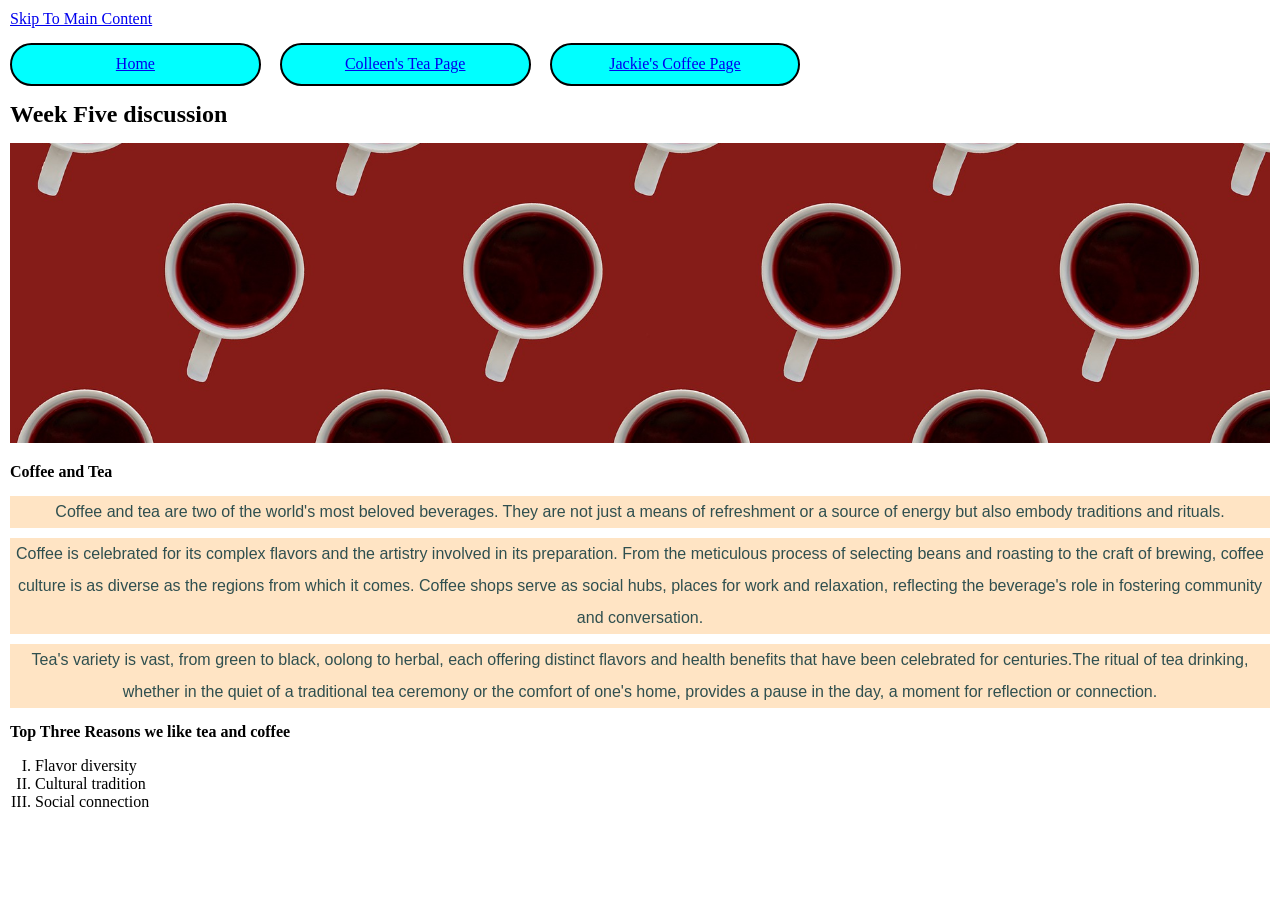
<file: index.html>
<!DOCTYPE html>
<html lang="en">
<head>
    <meta charset="UTF-8">
    <meta http-equiv="X-UA-Compatible" content="IE=edge">
    <meta name="viewport" content="width=device-width, initial-scale=1.0">
    <link rel="stylesheet" href="css/html5reset.css">
    <link rel="stylesheet" href="css/student1.css">
    <!-- <link rel="stylesheet" href="css/student2.css"> -->
    <title>Week Five Discussion</title>
</head>
<body>
    <a href="#main">Skip To Main Content</a>

    <header>
        <nav>
            <ul>
                <li><a href = "index.html">Home</a></li>
                <li><a href="colleen.html">Colleen's Tea Page</a></li>
                <li><a href="jackie.html">Jackie's Coffee Page</a></li>
            </ul>
        </nav>
        <h1>Week Five discussion</h1>
        <img src = "images/cover_image.jpg" width="800" alt = "">
    </header>

    <main>
        <h2>Coffee and Tea</h2>
        <p>Coffee and tea are two of the world's most beloved beverages. They are not just a means of refreshment or a source of energy but also embody traditions and rituals.
        </p>
        <p>Coffee is celebrated for its complex flavors and the artistry involved in its preparation. From the meticulous process of selecting beans and roasting to the craft of brewing, coffee culture is as diverse as the regions from which it comes. Coffee shops serve as social hubs, places for work and relaxation, reflecting the beverage's role in fostering community and conversation.
        </p>
        <p>Tea's variety is vast, from green to black, oolong to herbal, each offering distinct flavors and health benefits that have been celebrated for centuries.The ritual of tea drinking, whether in the quiet of a traditional tea ceremony or the comfort of one's home, provides a pause in the day, a moment for reflection or connection. 
        </p>
        <h3>Top Three Reasons we like tea and coffee</h3>
        <ul>
            <li>Flavor diversity</li>
            <li>Cultural tradition</li>
            <li>Social connection</li>
        </ul>
    </main>

</body>
</html>
</file>
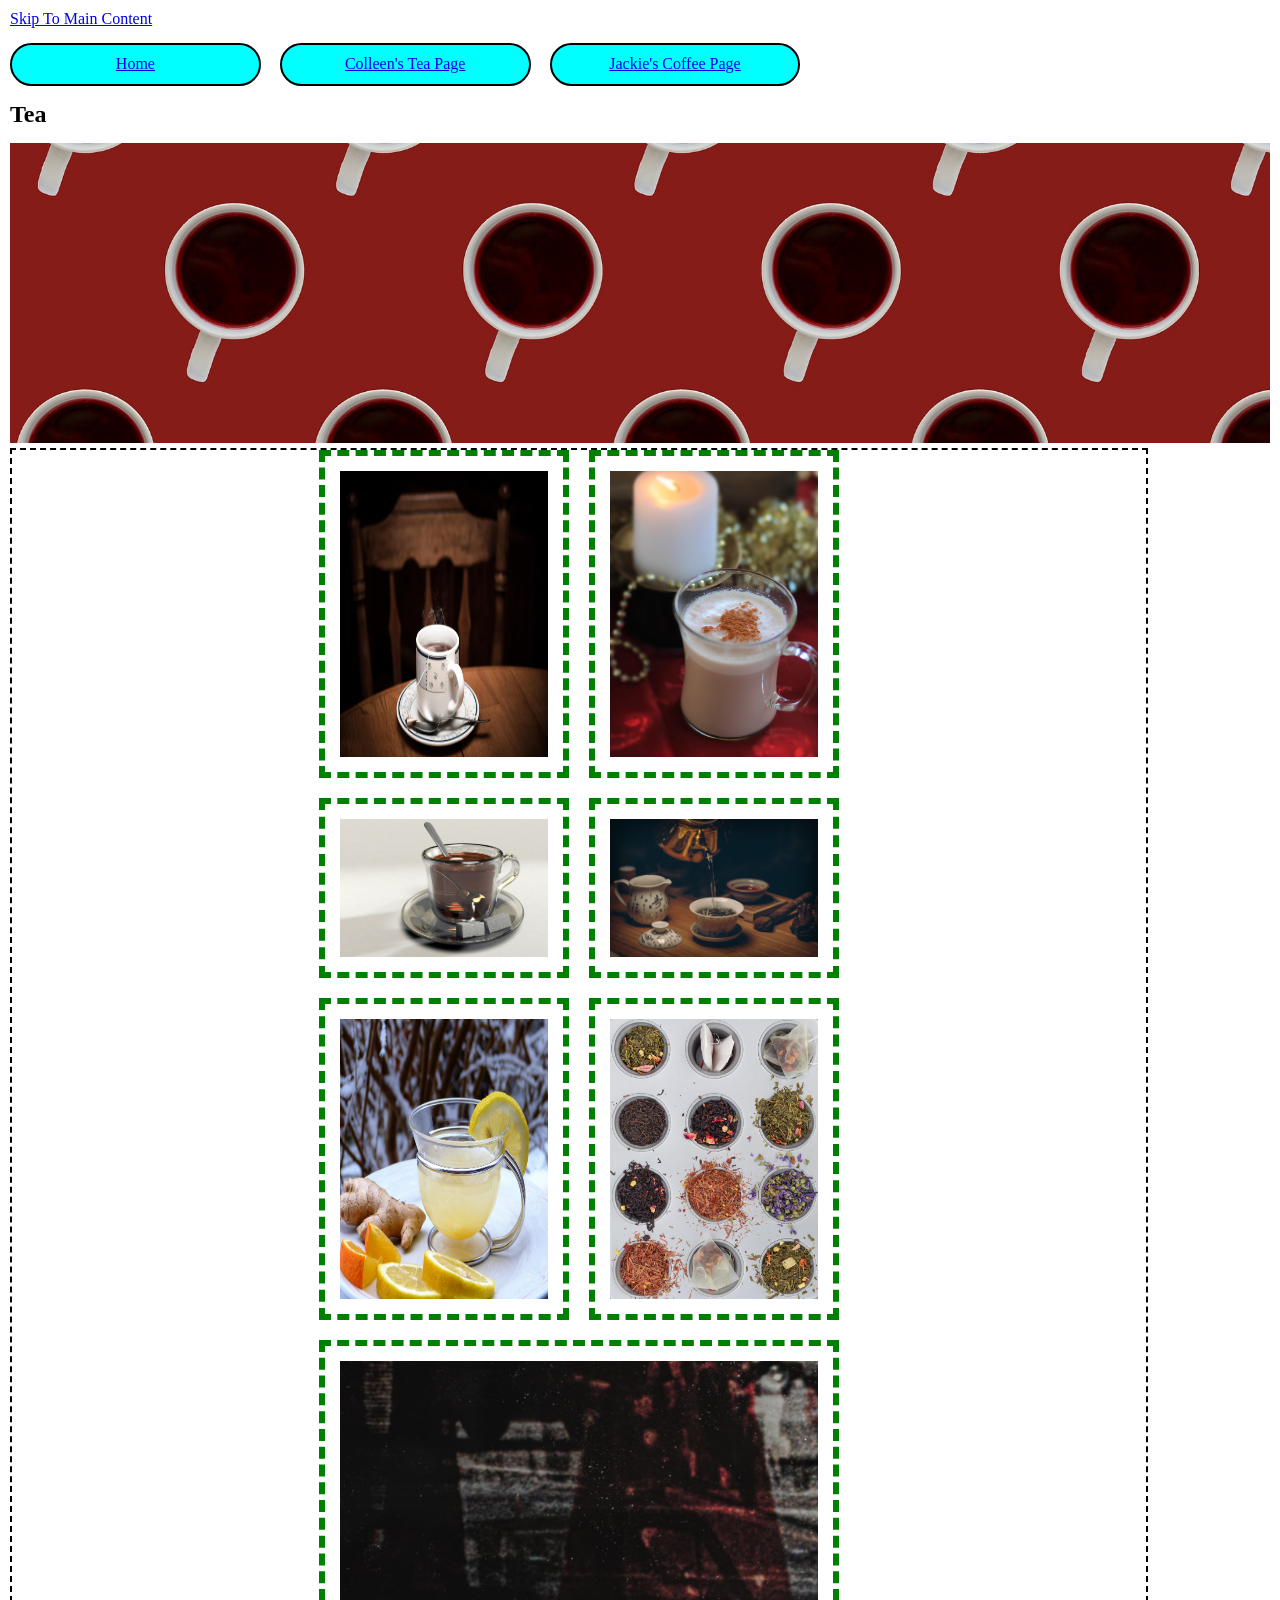
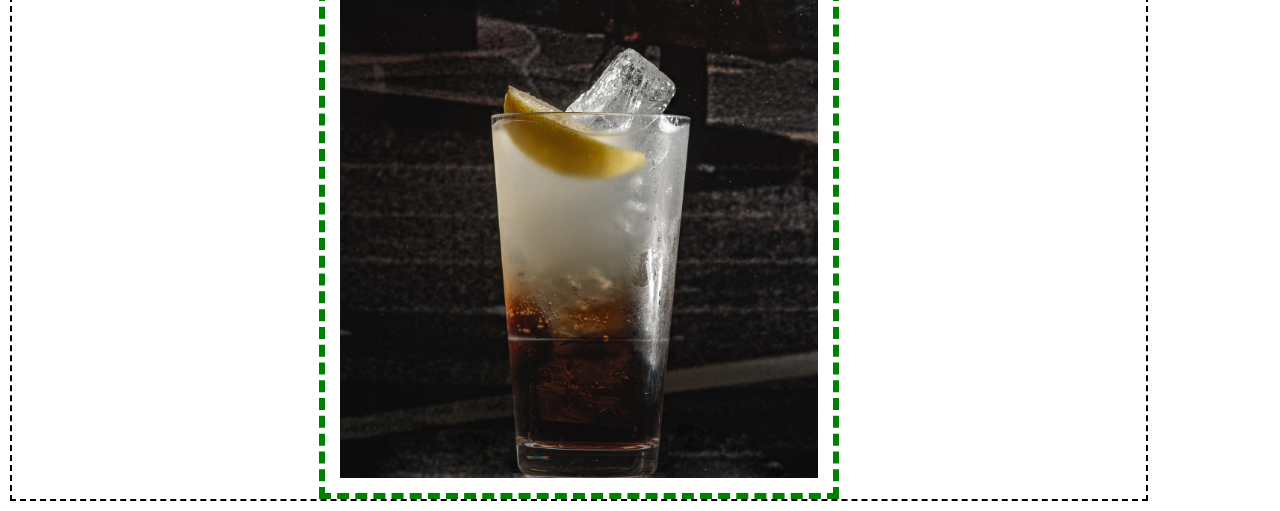
<file: colleen.html>
<!DOCTYPE html>
<html lang="en">
<head>
    <meta charset="UTF-8">
    <meta http-equiv="X-UA-Compatible" content="IE=edge">
    <meta name="viewport" content="width=device-width, initial-scale=1.0">
    <link rel="stylesheet" href="css/html5reset.css">
    <link rel="stylesheet" href="css/student1.css">
    <!-- <link rel="stylesheet" href="css/student2.css"> -->
      <title>Teas</title>
</head>
<body>
    <a href="#main">Skip To Main Content</a>
    <header>
        <nav>
            <ul>
                <li><a href = "index.html">Home</a></li>
                <li><a href="colleen.html">Colleen's Tea Page</a></li>
                <li><a href="jackie.html">Jackie's Coffee Page</a></li>
            </ul>
        </nav>
        <h1>Tea</h1>
        <img src = "images/cover_image.jpg" width="800" alt = "">
    </header>

    <main>
        <div class = "gallery">
            <img src="images/black_tea.jpg" width = "200" alt="fancy tea mug with black_tea">
            <img src="images/chai_tea.jpg"  width = "200" alt="an indian chai">
            <img src="images/english_breakfast.jpg" width = "200" alt="a dark tea option">
            <img src="images/green_tea.jpg" width = "200" alt="a loose leaf green tea">
            <img src="images/lemon_ginger_tea.jpg" width = "200" alt="light tea with lemon and ginger">
            <img src="images/tea_collection.jpg" alt="collection of loose leaf tea">
            <img src="images/long_island_ice_tea.jpg" alt="a icy Long Island tea (alcoholic)">
            </div>  
    </main>
</body>
</html>
</file>
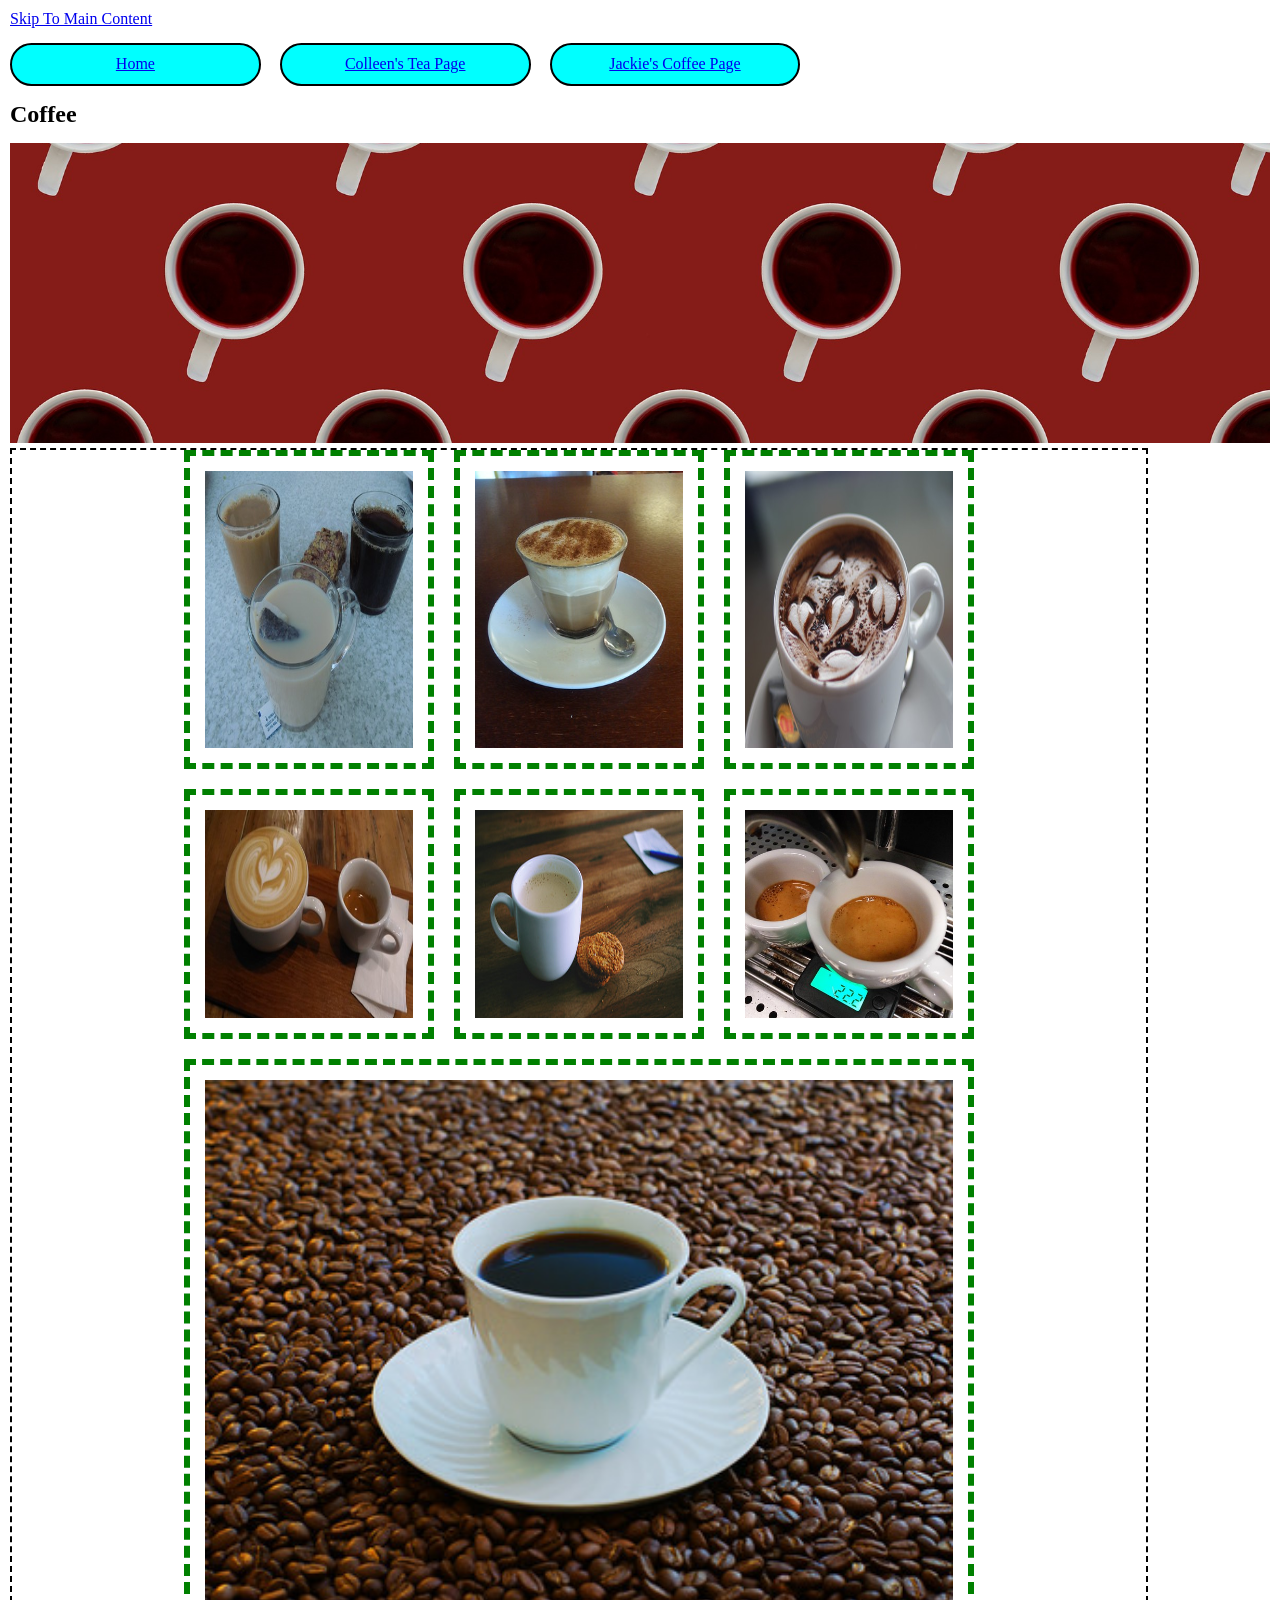
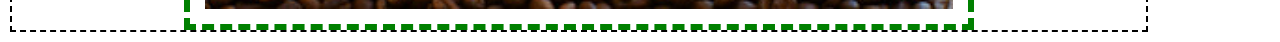
<file: jackie.html>
<!DOCTYPE html>
<html lang="en">
<head>
    <meta charset="UTF-8">
    <meta http-equiv="X-UA-Compatible" content="IE=edge">
    <meta name="viewport" content="width=device-width, initial-scale=1.0">
    <link rel="stylesheet" href="css/html5reset.css">
    <link rel="stylesheet" href="css/student2.css">
    <!-- <link rel="stylesheet" href="css/student2.css"> -->
    <title>Coffee</title>
</head>
<body>
    <a href="#main">Skip To Main Content</a>
    <header>
        <nav>
            <ul>
                <li><a href = "index.html">Home</a></li>
                <li><a href="colleen.html">Colleen's Tea Page</a></li>
                <li><a href="jackie.html">Jackie's Coffee Page</a></li>
            </ul>
        </nav>
        <h1>Coffee</h1>
        <img src = "images/cover_image.jpg" width="800" alt = "">
    </header>
    <main>
        <div class = "gallery">
            <img src="images/coffee1.jpg" alt="3 cups of coffee one with cream, one without, and a cookie">
            <img src="images/coffee2.jpg" alt="flat white coffee with a small spoon on a saucer">
            <img src="images/coffee3.jpg" alt="cappuccino with small hearts drawn on the top in milk foam">
            <img src="images/coffee4.jpg" alt="two cups of coffee one is a large latte with a heart in the milk foam the other is a small shot of espresso">
            <img src="images/coffee5.jpg" alt="cup of hot coffee with lots of milk and three oatmeal cookies">
            <img src="images/coffee8.jpg" alt="two shots of espresso being extracted into small cups">
            <img src="images/coffee9.jpg" alt="cup of black coffee sitting on a bed of coffee beans">   
    </div>
    </main>
    
</body>
</html>
</file>
<file: css/student1.css>
body{
    margin:5px;
    padding:5px;
    line-height:1.15;
 }
  
 h1, h2, h3{
    font-weight: bold;
    margin:15px 0px; 
 }

 h1{
   font-size: x-large;
 }

 ul li{
    margin-left: 25px;
    list-style-type: upper-roman;
 }

 nav li{
    background-color: aqua;
    border: 2px solid black;
    border-radius: 25px;
    display: inline-block;
    padding: 10px;
    width:18%;
    margin: 15px 15px 0px 0px;
    text-align: center;
 }

 main img{
    width:24%;
    box-sizing: border-box;
    padding:15px;
    border:6px dashed green;
    margin:0;
 }

 header img{
   width: 100%;
   height:300px;
   object-fit: cover;
 }

 p{
    line-height:2;
    font-family: 'Lucida Sans', 'Lucida Sans Regular', 'Lucida Grande', 'Lucida Sans Unicode', Geneva, Verdana, sans-serif;
    color:darkslategray;
    background-color: bisque;
    margin-bottom: 10px;
    text-align: center;
 }

.gallery {
    display: grid;
    width: 90%;
    grid-template-columns: 250px 250px;
    border: 2px dashed black;
    gap: 20px;
    justify-content: center;
    align-items: stretch;
}

.gallery img {
    width: 100%;
}

.gallery img:last-child {
    grid-column: 1 / 3;
}
</file>
<file: css/student2.css>
body{
    margin:5px;
    padding:5px;
    line-height:1.15;
 }
  
 h1,h2, h3{
    font-weight: bold;
    margin:15px 0px; 
 }

 h1{
   font-size: x-large;
 }

 ul li{
    margin-left: 25px;
    list-style-type: upper-roman;
 }

 nav li{
    background-color: aqua;
    border: 2px solid black;
    border-radius: 25px;
    display: inline-block;
    padding: 10px;
    width:18%;
    margin: 15px 15px 0px 0px;
    text-align: center;
 }

 main img{
    width:24%;
    box-sizing: border-box;
    padding:15px;
    border:6px dashed green;
    margin:0;
 }

 header img{
   width: 100%;
   height:300px;
   object-fit: cover;
 }

 p{
    line-height:2;
    font-family: 'Lucida Sans', 'Lucida Sans Regular', 'Lucida Grande', 'Lucida Sans Unicode', Geneva, Verdana, sans-serif;
    color:darkslategray;
    background-color: bisque;
    margin-bottom: 10px;
    text-align: center;
 }

 .gallery img{
    width:100%;
 }

 .gallery{
    display:grid;
    grid-template-columns: 250px 250px 250px;
    /* grid-template-columns: 1fr 1fr 1fr; */
    grid-gap:20px;
    border:dashed 2px black;
    width:90%;
    justify-content: center;
    align-items: stretch;
 }

 .gallery img:last-child{
    grid-column: 1 / 4;
 }
</file>
